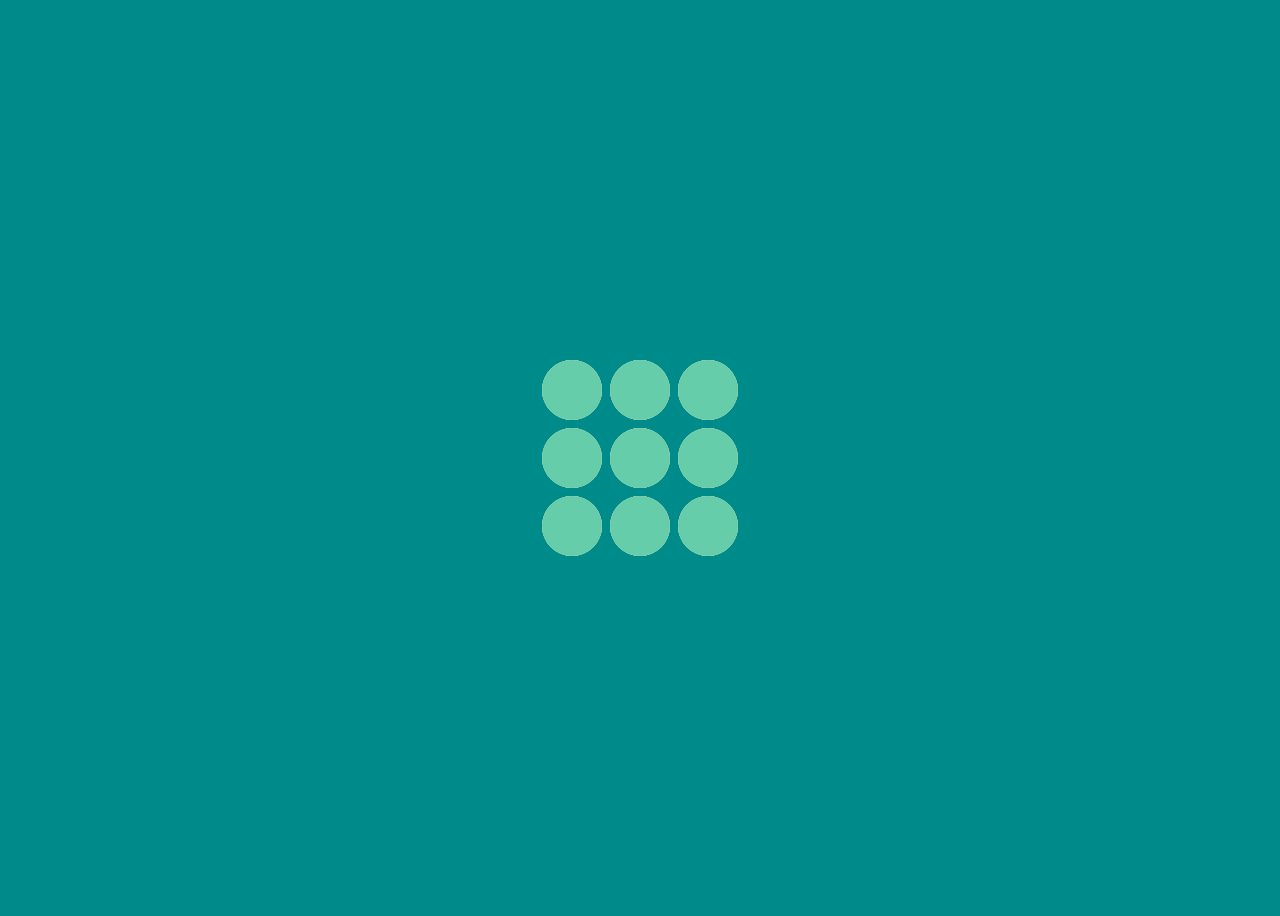
<file: index.html>
<!DOCTYPE html>
<html lang="en">
  <head>
    <meta charset="UTF-8" />
    <meta name="viewport" content="width=device-width, initial-scale=1.0" />
    <meta name="description" content="Online UK company formation, digital marketing,  SOCIAL MEDIA SERVICES SMM ">
    <meta property="og:url" content="https://brodservices.com/">
    <meta property="og:type" content="website">
    <meta property="og:title" content="Digital marketing and UK company formation ">
    <meta property="og:description" content="Online UK company formation, digital marketing,  SOCIAL MEDIA SERVICES SMM ">
    <meta property="og:image" content="https://brodservices.comundefined">
    <link rel="stylesheet" href="css/main.css">
    <title>Loading</title>
  </head>
  <body>
    <div class="loader">
      <div></div>
      <div></div>
      <div></div>
      <div></div>
      <div></div>
      <div></div>
      <div></div>
      <div></div>
      <div></div>
    </div>
    <script type="text/javascript" src="js/main.js"></script>
  </body>
</html>
</file>
<file: css/main.css>
body {
  height: 100vh;
  display: flex;
  align-items: center;
  justify-content: center;
  background-color: #008b8b;
}
.loader {
  display: grid;
  grid-template-columns: 1fr 1fr 1fr;
  grid-gap: 8px;
}
.loader div {
  width: 60px;
  height: 60px;
  position: relative;
  display: flex;
  justify-content: center;
  align-items: center;
  background-color: #66cdaa;
  border-radius: 50%;
}
.loader div:before,
.loader div:after {
  content: '';
  width: 60px;
  height: 60px;
  position: absolute;
  border-radius: 50%;
}
.loader div:before {
  background-color: #ffdab9;
  animation: scale-1 2400ms linear infinite;
}
.loader div:after {
  background-color: #66cdaa;
  animation: scale-2 2400ms linear infinite;
}
.loader div:nth-child(2):before,
.loader div:nth-child(2):after {
  animation-delay: 300ms;
}
.loader div:nth-child(3):before,
.loader div:nth-child(3):after {
  animation-delay: 600ms;
}
.loader div:nth-child(4):before,
.loader div:nth-child(4):after {
  animation-delay: 900ms;
}
.loader div:nth-child(5):before,
.loader div:nth-child(5):after {
  animation-delay: 1200ms;
}
.loader div:nth-child(6):before,
.loader div:nth-child(6):after {
  animation-delay: 1500ms;
}
.loader div:nth-child(7):before,
.loader div:nth-child(7):after {
  animation-delay: 1800ms;
}
.loader div:nth-child(8):before,
.loader div:nth-child(8):after {
  animation-delay: 2100ms;
}
.loader div:nth-child(9):before,
.loader div:nth-child(9):after {
  animation-delay: 2400ms;
}
@-moz-keyframes scale-1 {
  0% {
    transform: scale(0);
    z-index: 2;
  }
  50%, 100% {
    transform: scale(1);
  }
}
@-webkit-keyframes scale-1 {
  0% {
    transform: scale(0);
    z-index: 2;
  }
  50%, 100% {
    transform: scale(1);
  }
}
@-o-keyframes scale-1 {
  0% {
    transform: scale(0);
    z-index: 2;
  }
  50%, 100% {
    transform: scale(1);
  }
}
@keyframes scale-1 {
  0% {
    transform: scale(0);
    z-index: 2;
  }
  50%, 100% {
    transform: scale(1);
  }
}
@-moz-keyframes scale-2 {
  0%, 50% {
    transform: scale(0);
  }
  100% {
    transform: scale(1);
  }
}
@-webkit-keyframes scale-2 {
  0%, 50% {
    transform: scale(0);
  }
  100% {
    transform: scale(1);
  }
}
@-o-keyframes scale-2 {
  0%, 50% {
    transform: scale(0);
  }
  100% {
    transform: scale(1);
  }
}
@keyframes scale-2 {
  0%, 50% {
    transform: scale(0);
  }
  100% {
    transform: scale(1);
  }
}
</file>
